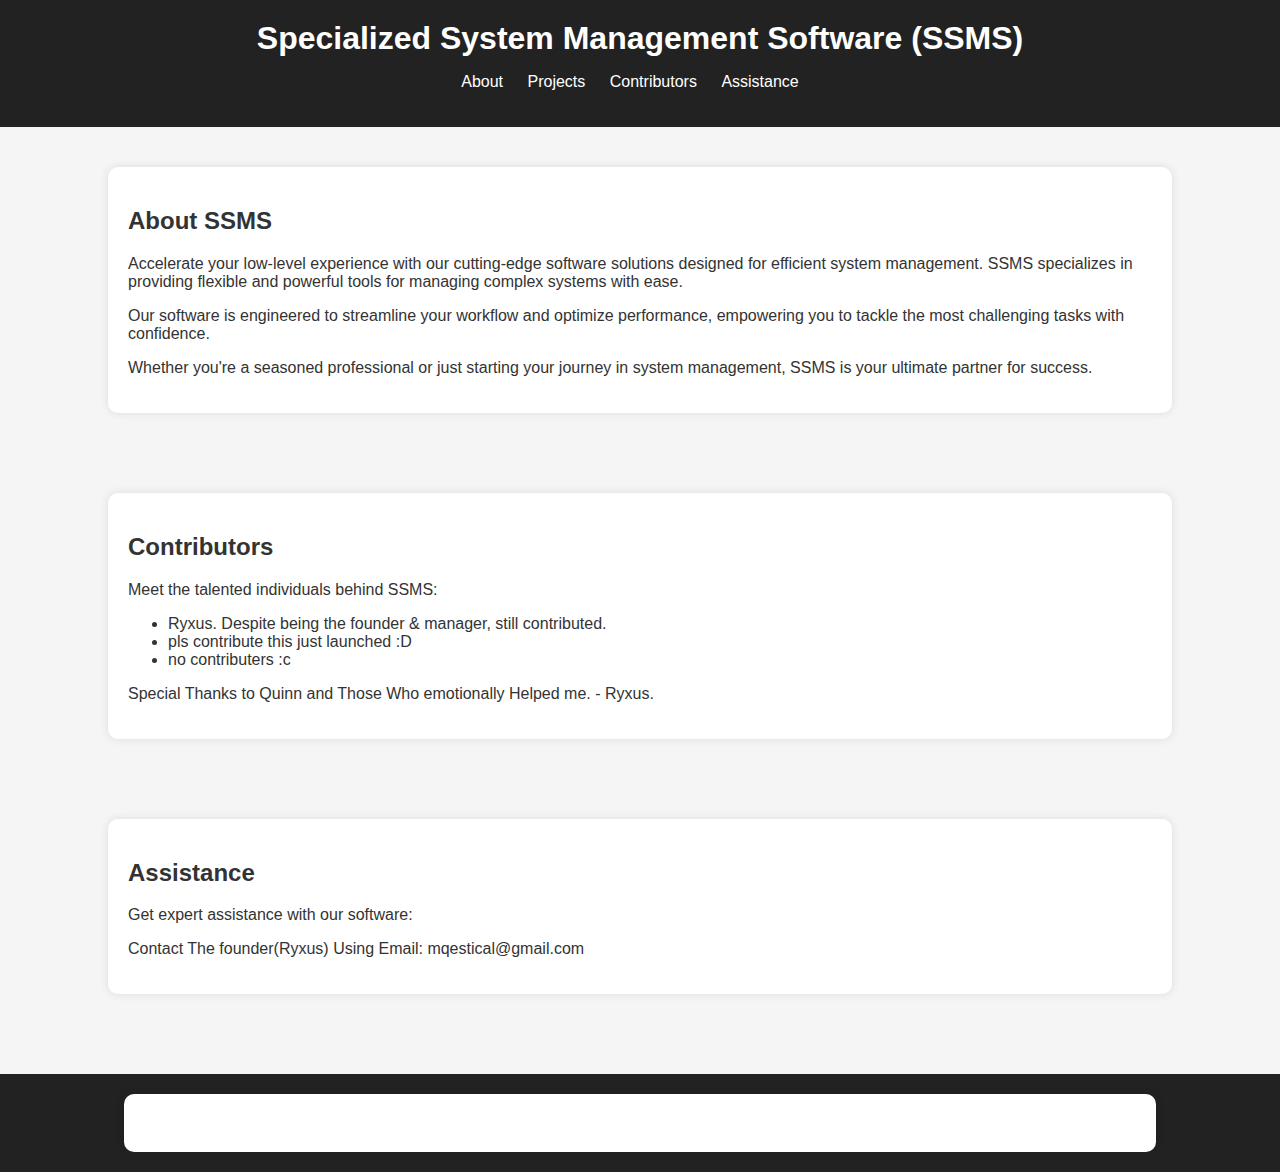
<file: index.html>
<!DOCTYPE html>
<html lang="en">

<head>
    <meta charset="UTF-8">
    <meta name="viewport" content="width=device-width, initial-scale=1.0">
    <title>Specialized System Management Software (SSMS)</title>
    <link rel="stylesheet" href="styles.css">
</head>

<body>
    <header>
        <h1>Specialized System Management Software (SSMS)</h1>
        <nav>
            <ul>
                <li><a href="#about">About</a></li>
                <li><a href="projects.html">Projects</a></li> <!-- Link to projects.html -->
                <li><a href="#contributors">Contributors</a></li>
                <li><a href="#assistance">Assistance</a></li>
            </ul>
        </nav>
    </header>

    <section id="about">
        <div class="container">
            <h2>About SSMS</h2>
            <p>Accelerate your low-level experience with our cutting-edge software solutions designed for efficient system management. SSMS specializes in providing flexible and powerful tools for managing complex systems with ease.</p>
            <p>Our software is engineered to streamline your workflow and optimize performance, empowering you to tackle the most challenging tasks with confidence.</p>
            <p>Whether you're a seasoned professional or just starting your journey in system management, SSMS is your ultimate partner for success.</p>
        </div>
    </section>

    <section id="contributors">
        <div class="container">
            <h2>Contributors</h2>
            <p>Meet the talented individuals behind SSMS:</p>
            <ul>
                <li>Ryxus. Despite being the founder & manager, still contributed.</li>
                <li>pls contribute this just launched :D</li>
                <li>no contributers :c</li>
            </ul>
            <p>Special Thanks to Quinn and Those Who emotionally Helped me. - Ryxus.</p>
        </div>
    </section>

    <section id="assistance">
        <div class="container">
            <h2>Assistance</h2>
            <p>Get expert assistance with our software:</p>
            <p>Contact The founder(Ryxus) Using Email: mqestical@gmail.com</p>
        </div>
    </section>

    <footer>
        <div class="container">
            <p>&copy; 2024 Specialized System Management Software. All rights reserved.</p>
        </div>
    </footer>
</body>

</html>
</file>
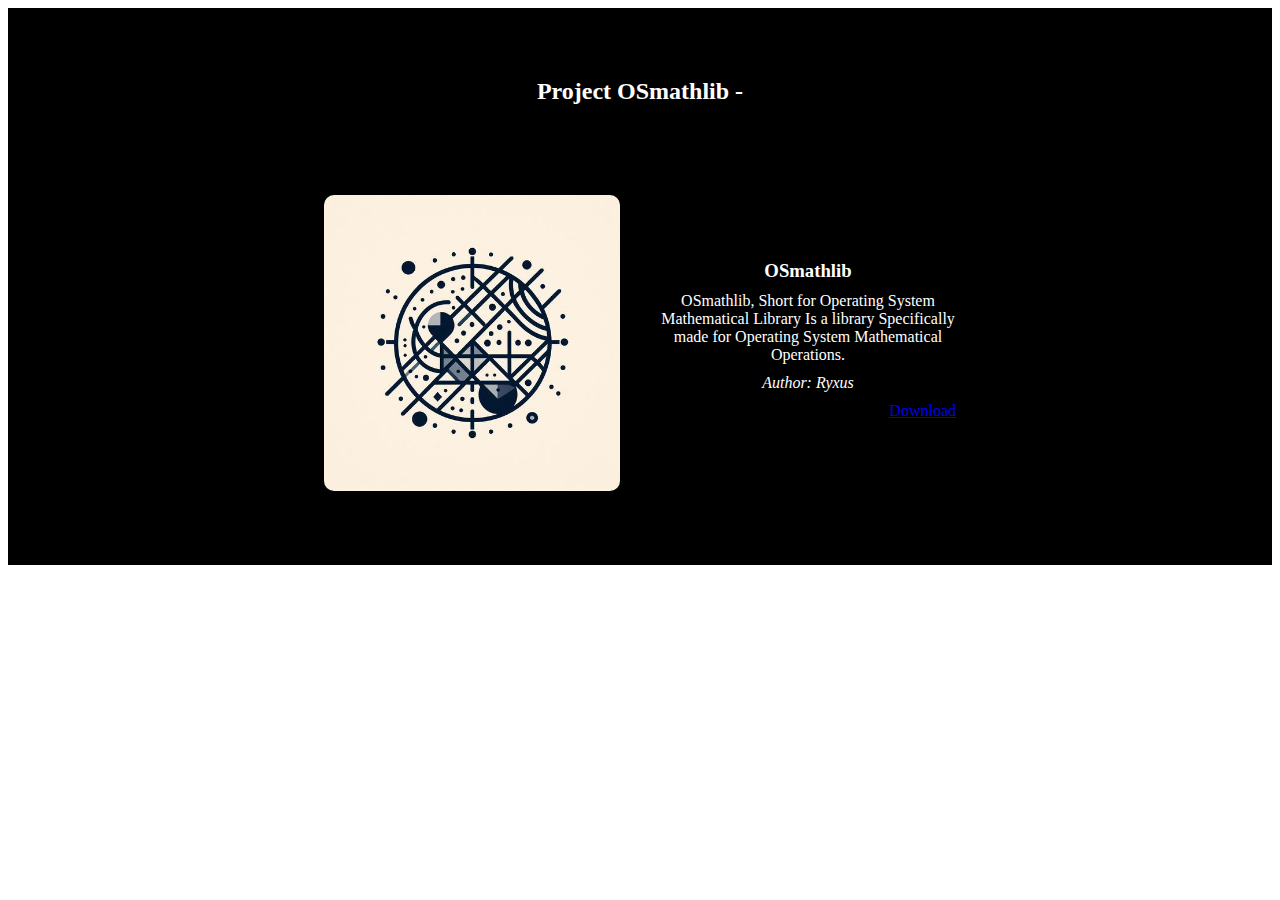
<file: projects.html>
<!DOCTYPE html>
<html lang="en">

<head>
    <meta charset="UTF-8">
    <meta name="viewport" content="width=device-width, initial-scale=1.0">
    <title>SSMS Projects</title>
    <link rel="stylesheet" href="projects.css">
</head>

<body>
    <section id="projects">
        <div class="container">
            <h2>Project OSmathlib - </h2>
            <div class="project-container">
                <div class="project">
                    <div class="project-image">
                        <img src="download.png" alt="Project Image">
                    </div>
                    <div class="project-details">
                        <h3>OSmathlib</h3>
                        <p>OSmathlib, Short for Operating System Mathematical Library Is a library Specifically made for Operating System Mathematical Operations.</p>
                        <p class="project-author">Author: Ryxus</p>
                        <p class="project-download"><a href="OSmathlib.h" download>Download</a></p>
                    </div>
                </div>
            </div>
        </div>
    </section>
</body>

</html>
</file>
<file: styles.css>
/* Add advanced colors and styling */
body {
    font-family: Arial, sans-serif;
    margin: 0;
    padding: 0;
    background-color: #f5f5f5;
    color: #333;
}

header {
    background-color: #222;
    color: #fff;
    padding: 20px;
    text-align: center;
}

header h1 {
    margin: 0;
}

nav ul {
    list-style-type: none;
    padding: 0;
    text-align: center;
}

nav ul li {
    display: inline;
    margin-right: 20px;
}

nav ul li a {
    color: #fff;
    text-decoration: none;
}

.container {
    width: 80%;
    margin: auto;
    padding: 20px;
    background-color: #ffffff;
    border-radius: 10px;
    box-shadow: 0 0 10px rgba(0, 0, 0, 0.1);
}

section {
    padding: 40px 0;
}

footer {
    background-color: #222;
    color: #fff;
    text-align: center;
    padding: 20px;
    margin-top: 40px;
}

footer p {
    margin: 0;
}

/* Style for Projects section */
#projects {
    background-color: #000;
    color: #fff;
    text-align: center;
    padding: 50px 0;
}

#projects h2 {
    margin-bottom: 30px;
}

#projects .project {
    width: 50%;
    margin: 0 auto;
    padding: 20px;
    border-radius: 10px;
    box-shadow: 0 0 10px rgba(255, 255, 255, 0.1);
}
</file>
<file: projects.css>
/* Advanced styling for single project */
#projects {
    background-color: #000; /* Set background color to black */
    color: #fff;
    text-align: center;
    padding: 50px 0;
}

#projects .container {
    background-color: #000; /* Set background color to black */
}

.project-container {
    display: flex;
    justify-content: center;
}

.project {
    width: 50%; /* Adjust as needed */
    margin-top: 50px; /* Adjust to center vertically */
    padding: 20px;
    border-radius: 10px;
    box-shadow: 0 0 10px rgba(0, 0, 0, 0.1);
    display: flex;
    align-items: center;
}

.project h3 {
    margin: 0;
    color: #fff; /* Set text color to white */
}

.project p {
    margin: 10px 0;
    color: #fff;
}

.project-image {
    width: 50%;
    padding-right: 20px;
}

.project-image img {
    width: 100%;
    border-radius: 10px;
}

.project-details {
    width: 50%;
    padding-left: 20px;
}

.project-author {
    font-style: italic;
    color: #aaa;
}

.project-download {
    text-align: right;
    margin-top: 20px;
}
</file>
